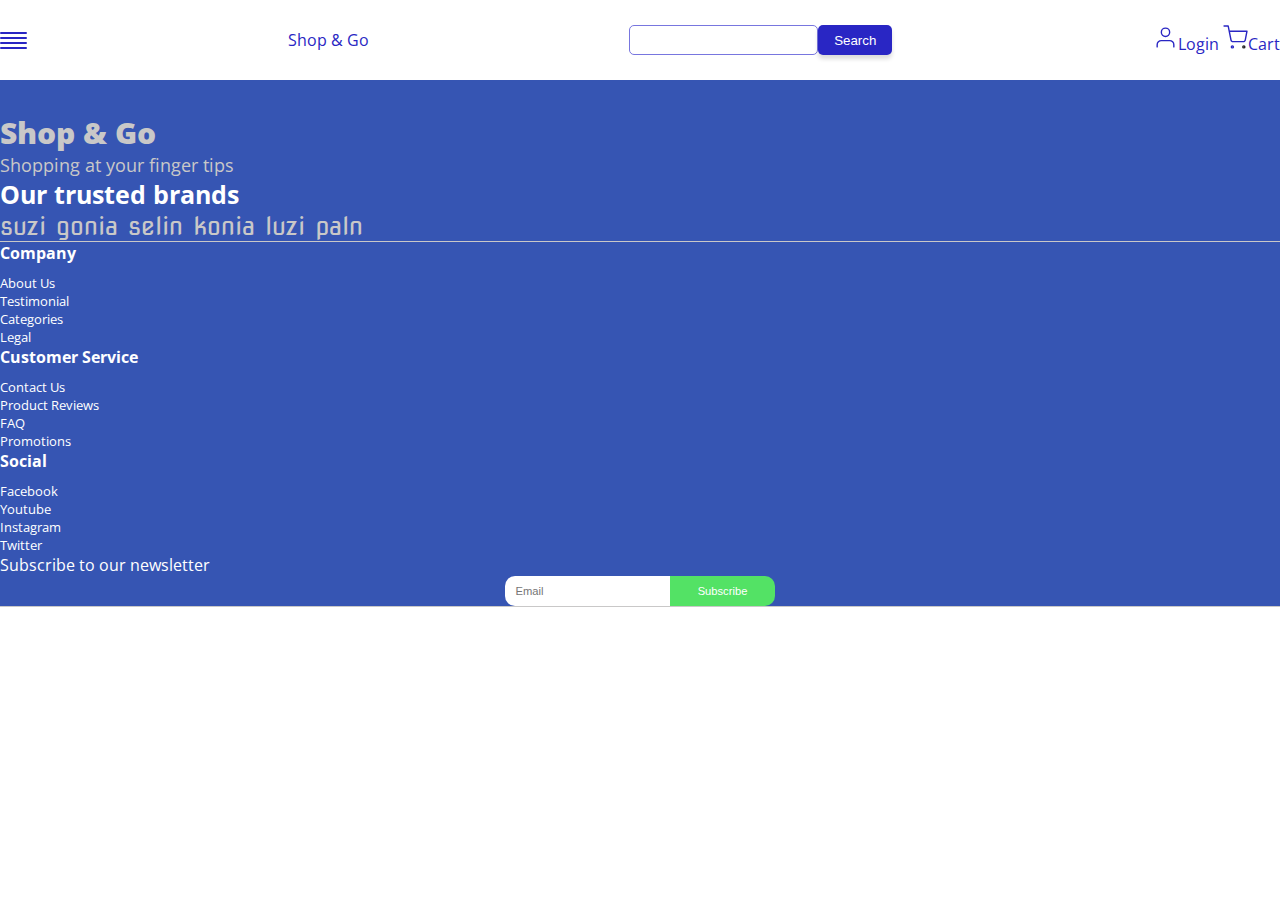
<file: index.html>
<!DOCTYPE html>
<html lang="en">

<head>
  <meta charset="UTF-8" />
  <meta name="viewport" content="width=device-width, initial-scale=1.0" />
  <meta http-equiv="X-UA-Compatible" content="ie=edge" />
  <title>Shop&Go</title>
  <link rel="stylesheet" href="https://stackpath.bootstrapcdn.com/bootstrap/4.5.0/css/bootstrap.min.css"
    integrity="sha384-9aIt2nRpC12Uk9gS9baDl411NQApFmC26EwAOH8WgZl5MYYxFfc+NcPb1dKGj7Sk" crossorigin="anonymous" />
  <link
    href="https://fonts.googleapis.com/css2?family=Open+Sans:ital,wght@0,400;0,600;0,700;1,400;1,600;1,700&display=swap"
    rel="stylesheet" />
  <link href="https://fonts.googleapis.com/css2?family=Nova+Square&display=swap" rel="stylesheet">

  <link rel="stylesheet" href="css/styles.css" />
  <link rel="stylesheet" media="screen and (max-width: 500px)" href="css/mobile.css" />
</head>

<body>
  <header>
    <div class="container header large">
      <div class="d-sm-block d-md-none toggler">
        <div class="line"></div>
        <div class="line"></div>
        <div class="line"></div>
        <div class="line"></div>
      </div>
      <a href="#" class="navbar-brand font-weight-bold">Shop & Go</a>
      <div class="d-none d-md-block search">
        <input type="text" class="mr-4" /><button>Search</button>
      </div>
      <div class="d-flex justify-content-between">
        <a href="#"><span class="mr-5 d-flex align-items-center"><img src="images/usericon.svg" alt="user icon"
              class="mr-2" /><span class='d-none d-md-inline'>Login</span></span></a>
        <a href="#"><span class="d-flex align-items-center"><img src="images/carticon.svg" alt="carticon"
              class="mr-3" /><span class='d-none d-md-inline'>Cart</span></span></a>
      </div>
    </div>
    <div class="container search-div search d-md-none">
      <input type="text" class="mr-4" /><button>Search</button>
    </div>
  </header>



  <!-- Footer -->
  <footer class="footer mt-5">
    <div class="container">
      <div class="text-center pb-4">
        <p class="shop-go">Shop & Go</p>
        <p style="font-size: 18px; color: #C9C8C8">Shopping at your finger tips</p>
      </div>
      <div class="trusted-brands text-center pb-4">
        Our trusted brands
      </div>
      <div class="brands text-center pb-5">
        <span class="col-md-4">suzi</span>
        <span class="col-md-4">gonia</span>
        <span class="col-md-4">selin</span>
        <span class="col-md-4">konia</span>
        <span class="col-md-4">luzi</span>
        <span class="col-md-4">paln</span>
      </div>
      <div class="d-md-flex justify-content-between text-center pt-5 pb-5 com-soc">
        <ul class="">
          <li>Company</li>
          <li>About Us</li>
          <li>Testimonial</li>
          <li>Categories</li>
          <li>Legal</li>
        </ul>
        <ul class="">
          <li>Customer Service</li>
          <li>Contact Us</li>
          <li>Product Reviews</li>
          <li>FAQ</li>
          <li>Promotions</li>
        </ul>
        <ul class="">
          <li>Social</li>
          <li>Facebook</li>
          <li>Youtube</li>
          <li>Instagram</li>
          <li>Twitter</li>
        </ul>
        <div class="">
          <p class="font-weight-bold text-center">Subscribe to our newsletter</p>
          <div class="footer-form"><input type="text" placeholder="Email"><button>Subscribe</button></div>
        </div>
      </div>
    </div>
  </footer>

  <script src="https://code.jquery.com/jquery-3.5.1.slim.min.js"
    integrity="sha384-DfXdz2htPH0lsSSs5nCTpuj/zy4C+OGpamoFVy38MVBnE+IbbVYUew+OrCXaRkfj" crossorigin="anonymous">
  </script>
  <script src="https://cdn.jsdelivr.net/npm/popper.js@1.16.0/dist/umd/popper.min.js"
    integrity="sha384-Q6E9RHvbIyZFJoft+2mJbHaEWldlvI9IOYy5n3zV9zzTtmI3UksdQRVvoxMfooAo" crossorigin="anonymous">
  </script>
  <script src="https://stackpath.bootstrapcdn.com/bootstrap/4.5.0/js/bootstrap.min.js"
    integrity="sha384-OgVRvuATP1z7JjHLkuOU7Xw704+h835Lr+6QL9UvYjZE3Ipu6Tp75j7Bh/kR0JKI" crossorigin="anonymous">
  </script>
  <script src="js/script.js"></script>
</body>

</html>
</file>
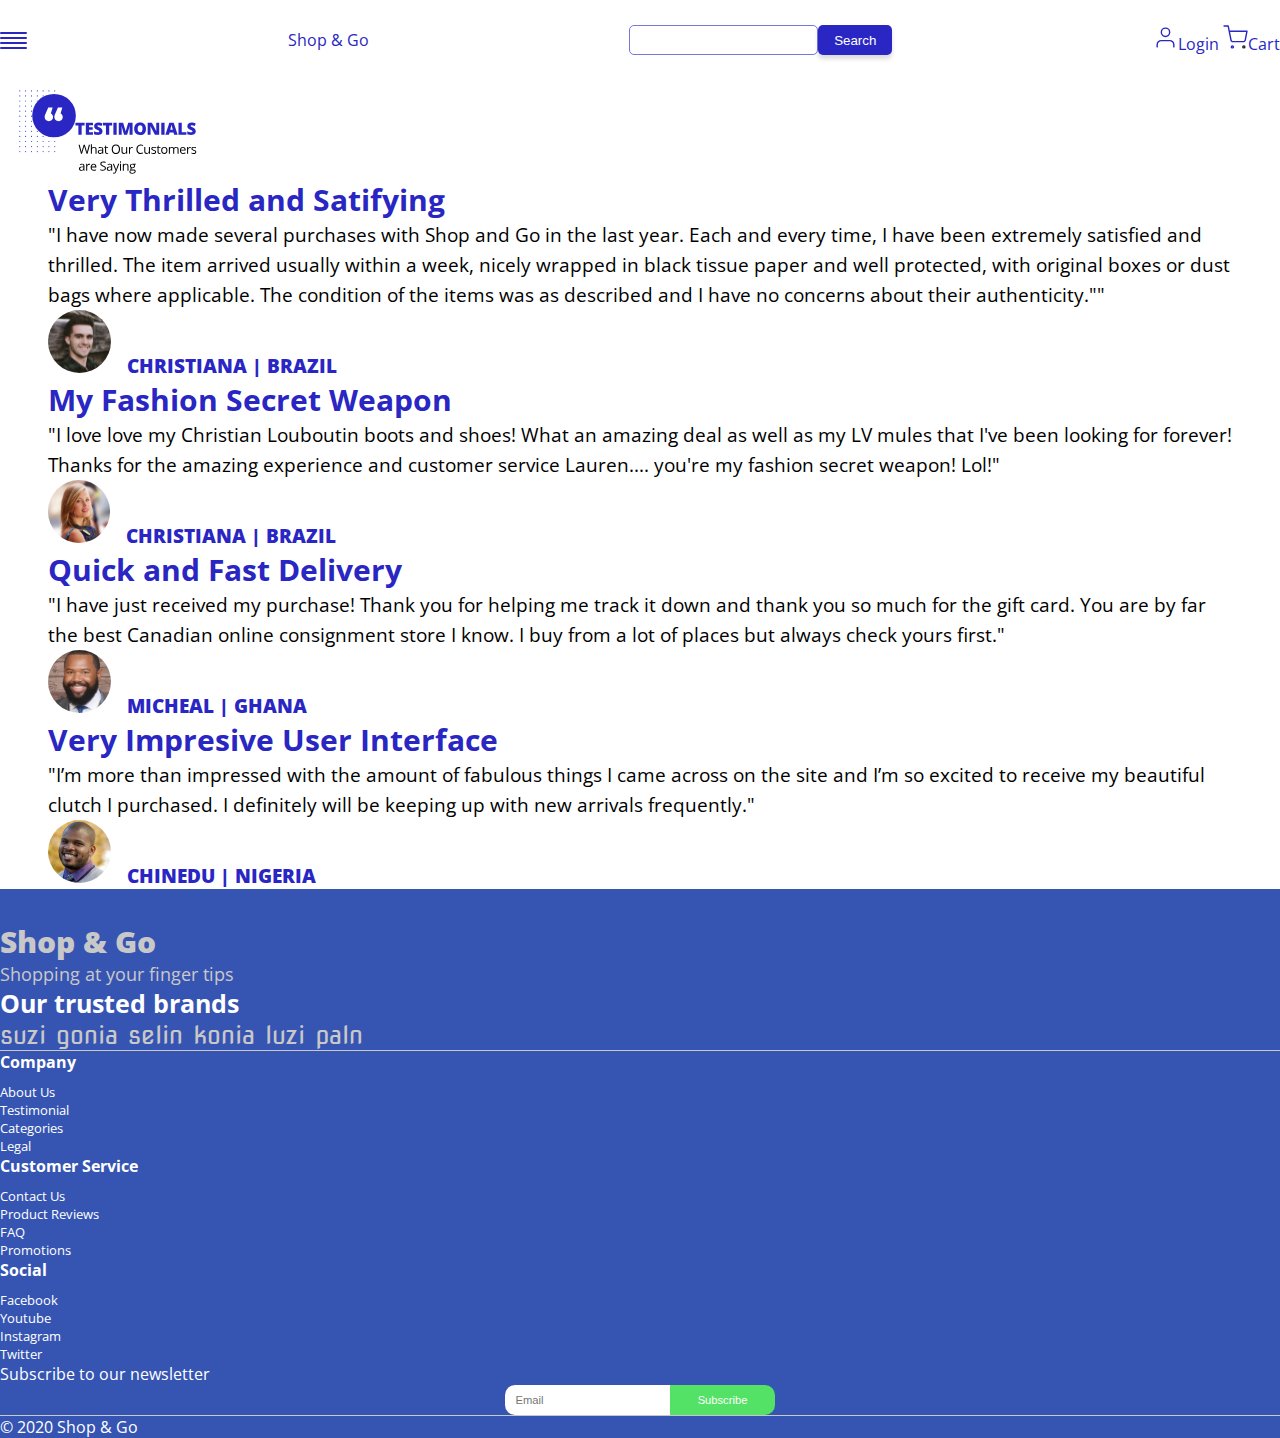
<file: testimonials.html>
<!DOCTYPE html>
<html lang="en">

<head>
  <meta charset="UTF-8" />
  <meta name="viewport" content="width=device-width, initial-scale=1.0" />
  <meta http-equiv="X-UA-Compatible" content="ie=edge" />
  <title>Testimonials</title>
  <link rel="stylesheet" href="https://stackpath.bootstrapcdn.com/bootstrap/4.5.0/css/bootstrap.min.css"
    integrity="sha384-9aIt2nRpC12Uk9gS9baDl411NQApFmC26EwAOH8WgZl5MYYxFfc+NcPb1dKGj7Sk" crossorigin="anonymous" />
  <link
    href="https://fonts.googleapis.com/css2?family=Open+Sans:ital,wght@0,400;0,600;0,700;1,400;1,600;1,700&display=swap"
    rel="stylesheet" />
  <link href="https://fonts.googleapis.com/css2?family=Nova+Square&display=swap" rel="stylesheet">

  <link rel="stylesheet" href="css/styles.css" />
  <link rel="stylesheet" media="screen and (max-width: 500px)" href="css/mobile.css" />
</head>

<body>
  <header>
    <div class="container header large">
      <div class="d-sm-block d-md-none toggler">
        <div class="line"></div>
        <div class="line"></div>
        <div class="line"></div>
        <div class="line"></div>
      </div>
      <a href="#" class="navbar-brand font-weight-bold">Shop & Go</a>
      <div class="d-none d-md-block search">
        <input type="text" class="mr-4" /><button>Search</button>
      </div>
      <div class="d-flex justify-content-between">
        <a href="#"><span class="mr-5 d-flex align-items-center"><img src="images/usericon.svg" alt="user icon"
              class="mr-2" /><span class='d-none d-md-inline'>Login</span></span></a>
        <a href="#"><span class="d-flex align-items-center"><img src="images/carticon.svg" alt="carticon"
              class="mr-3" /><span class='d-none d-md-inline'>Cart</span></span></a>
      </div>
    </div>
    <div class="container search-div search d-md-none">
      <input type="text" class="mr-4" /><button>Search</button>
    </div>
  </header>

  <!-- Section Customers saying -->
  <section class="container customers-saying">
    <img src="images/customers-saying.svg" alt="customers saying">
  </section>

  <!-- Section Testimonials -->
  <section class="container testimonials mt-2">
    <div class="row">
      <div class="col-lg-6 testimonial mt-5">
        <h3 class="testimonials-header mb-3">
          Very Thrilled and Satifying
        </h3>
        <p class="testimonials-body text-justify mb-4">
          "I have now made several purchases with Shop and Go in the last year. Each and every time, I have been
          extremely satisfied and thrilled. The item arrived usually within a week, nicely wrapped in black tissue paper
          and well protected, with original boxes or dust bags where applicable. The condition of the items was as
          described and I have no concerns about their authenticity.""
        </p>
        <div class="testimonials-footer">
          <img src="images/davidyeng.svg" alt="david yeng"><span>CHRISTIANA | BRAZIL</span>
        </div>
      </div>
      <div class="col-lg-6 testimonial mt-5">
        <h3 class="testimonials-header mb-3">
          My Fashion Secret Weapon
        </h3>
        <p class="testimonials-body text-justify mb-4">
          "I love love my Christian Louboutin boots and shoes! What an amazing deal as well as my LV mules that I've
          been looking for forever! Thanks for the amazing experience and customer service Lauren.... you're my fashion
          secret weapon! Lol!"
        </p>
        <div class="testimonials-footer">
          <img src="images/christiana.svg" alt="david yeng"><span>CHRISTIANA | BRAZIL</span>
        </div>
      </div>
      <div class="col-lg-6 testimonial mt-5">
        <h3 class="testimonials-header mb-3">
          Quick and Fast Delivery
        </h3>
        <p class="testimonials-body text-justify mb-4">
          "I have just received my purchase! Thank you for helping me track it down and thank you so much for the gift
          card. You are by far the best Canadian online consignment store I know. I buy from a lot of places but always
          check yours first."
        </p>
        <div class="testimonials-footer">
          <img src="images//michael.svg" alt="david yeng"><span>MICHEAL | GHANA</span>
        </div>
      </div>
      <div class="col-lg-6 testimonial mt-5">
        <h3 class="testimonials-header mb-3">
          Very Impresive User Interface
        </h3>
        <p class="testimonials-body text-justify mb-4">
          "I’m more than impressed with the amount of fabulous things I came across on the site and I’m so excited to
          receive my beautiful clutch I purchased. I definitely will be keeping up with new arrivals frequently."
        </p>
        <div class="testimonials-footer">
          <img src="images/chinedu.svg" alt="david yeng"><span>CHINEDU | NIGERIA</span>
        </div>
      </div>
    </div>
  </section>

  <!-- Footer -->
  <footer class="footer mt-5">
    <div class="container">
      <div class="text-center pb-4">
        <p class="shop-go">Shop & Go</p>
        <p style="font-size: 18px; color: #C9C8C8">Shopping at your finger tips</p>
      </div>
      <div class="trusted-brands text-center pb-4">
        Our trusted brands
      </div>
      <div class="brands text-center pb-5">
        <span class="col-md-4">suzi</span>
        <span class="col-md-4">gonia</span>
        <span class="col-md-4">selin</span>
        <span class="col-md-4">konia</span>
        <span class="col-md-4">luzi</span>
        <span class="col-md-4">paln</span>
      </div>
      <div class="d-md-flex justify-content-between text-center pt-5 pb-5 com-soc">
        <ul class="">
          <li>Company</li>
          <li>About Us</li>
          <li>Testimonial</li>
          <li>Categories</li>
          <li>Legal</li>
        </ul>
        <ul class="">
          <li>Customer Service</li>
          <li>Contact Us</li>
          <li>Product Reviews</li>
          <li>FAQ</li>
          <li>Promotions</li>
        </ul>
        <ul class="">
          <li>Social</li>
          <li>Facebook</li>
          <li>Youtube</li>
          <li>Instagram</li>
          <li>Twitter</li>
        </ul>
        <div class="">
          <p class="font-weight-bold text-center">Subscribe to our newsletter</p>
          <div class="footer-form"><input type="text" placeholder="Email"><button>Subscribe</button></div>
        </div>
      </div>
      <div class="text-center p-3">
        &copy; 2020 Shop & Go
      </div>
    </div>
  </footer>

  <script src="https://code.jquery.com/jquery-3.5.1.slim.min.js"
    integrity="sha384-DfXdz2htPH0lsSSs5nCTpuj/zy4C+OGpamoFVy38MVBnE+IbbVYUew+OrCXaRkfj" crossorigin="anonymous">
  </script>
  <script src="https://cdn.jsdelivr.net/npm/popper.js@1.16.0/dist/umd/popper.min.js"
    integrity="sha384-Q6E9RHvbIyZFJoft+2mJbHaEWldlvI9IOYy5n3zV9zzTtmI3UksdQRVvoxMfooAo" crossorigin="anonymous">
  </script>
  <script src="https://stackpath.bootstrapcdn.com/bootstrap/4.5.0/js/bootstrap.min.js"
    integrity="sha384-OgVRvuATP1z7JjHLkuOU7Xw704+h835Lr+6QL9UvYjZE3Ipu6Tp75j7Bh/kR0JKI" crossorigin="anonymous">
  </script>
  <script src="js/script.js"></script>
</body>

</html>
</file>
<file: css/styles.css>
* {
  margin: 0;
  padding: 0;
  box-sizing: border-box
}

/* Utilities */
body {
  font-family: 'Open Sans', sans-serif;
}

a {
  text-decoration: none;
  color: inherit
}

a:hover {
  text-decoration: none;
  color: inherit
}

ul {
  list-style: none
}


/* header */
.line {
  width: 27px;
  height: 2px;
  margin: 3px 0;
  background: #2926c3;
  border-radius: 5px
}

header .large {
  height: 80px;
  display: flex;
  justify-content: space-between;
  align-items: center;
  color: #2926c3
}

header .container>a {
  color: inherit
}

header .container img {
  width: 25px
}

header .search input,
header .search button {
  height: 30px
}

header .search input {
  border: 1px solid #7876df;
  border-radius: 5px;
  padding: 0 5px
}

header .search button {
  background: #2926C4;
  box-shadow: 0px 4px 4px rgba(0, 0, 0, 0.14);
  border-radius: 5px;
  padding: 0 1rem;
  border: none;
  color: #fff
}

.search-div {
  display: none;
}

.show {
  display: block;
}

/* Cistomers Saying */
.customers-saying img {
  width: 200px
}

/* Testimonials */
.testimonial {
  padding: 0 3rem;
}

.testimonials-header {
  font-size: 30px;
  color: #2926C3;
}

.testimonials-body {
  font-size: 19px;
  line-height: 30px;
}

.testimonials-footer {
  font-weight: 800;
  font-size: 19px;
  line-height: 26px;
}

.testimonials-footer img {
  border-radius: 50%;
  margin-right: 1rem
}

.testimonials-footer span {
  color: #2926C4;
  font-weight: 800;
}

/* Footer */
.footer {
  background: #3655B3;
  color: #fff;
}

.footer .container {
  padding: 2rem 0 0 0
}

.footer .brands,
.footer .com-soc {
  border-bottom: 1px solid #C9C8C8;
}

.footer .shop-go {
  font-weight: 800;
  font-size: 30px;
  color: #C9C8C8;
}

.footer .trusted-brands {
  font-weight: bold;
  font-size: 25px;
}

.footer .brands {
  font-family: 'Nova Square', cursive;
  color: #C9C8C8;
  font-size: 25px;
}

.footer ul li {
  font-size: 0.8rem
}

.footer ul li:first-child {
  font-weight: bold;
  font-size: 1rem;
  margin-bottom: 10px
}

.footer-form {
  display: flex;
  align-items: center;
  justify-content: center
}

.footer-form input {
  border-radius: 10px 0 0 10px;
  border: none;
  height: 30px;
  font-size: 0.7rem;
  padding: 0 10px
}

.footer-form button {
  height: 30px;
  border-radius: 0 10px 10px 0;
  border: none;
  font-size: 0.7rem;
  color: #fff;
  padding: 0 1.7rem;
  background: #53E265
}
</file>
<file: css/mobile.css>
.customers-saying img {
  width: 90%
}

/* Testimonials */
.testimonial {
  padding: 0 1rem;
}

.testimonials-header {
  font-size: 20px;
  font-weight: bold
}

.testimonials-body {
  font-size: 1rem;
  line-height: 1.8;
}

.testimonials-footer {
  font-size: 16px;
}

/* Footer */
.footer .brands,
.footer .com-soc {
  border-bottom: 1px solid #C9C8C8;
}

.footer .shop-go {
  font-size: 25px;
}

.footer .trusted-brands {
  font-size: 20px;
}

.footer .brands {
  font-size: 18px;
}

.footer ul li {
  font-size: 0.85rem
}
</file>
